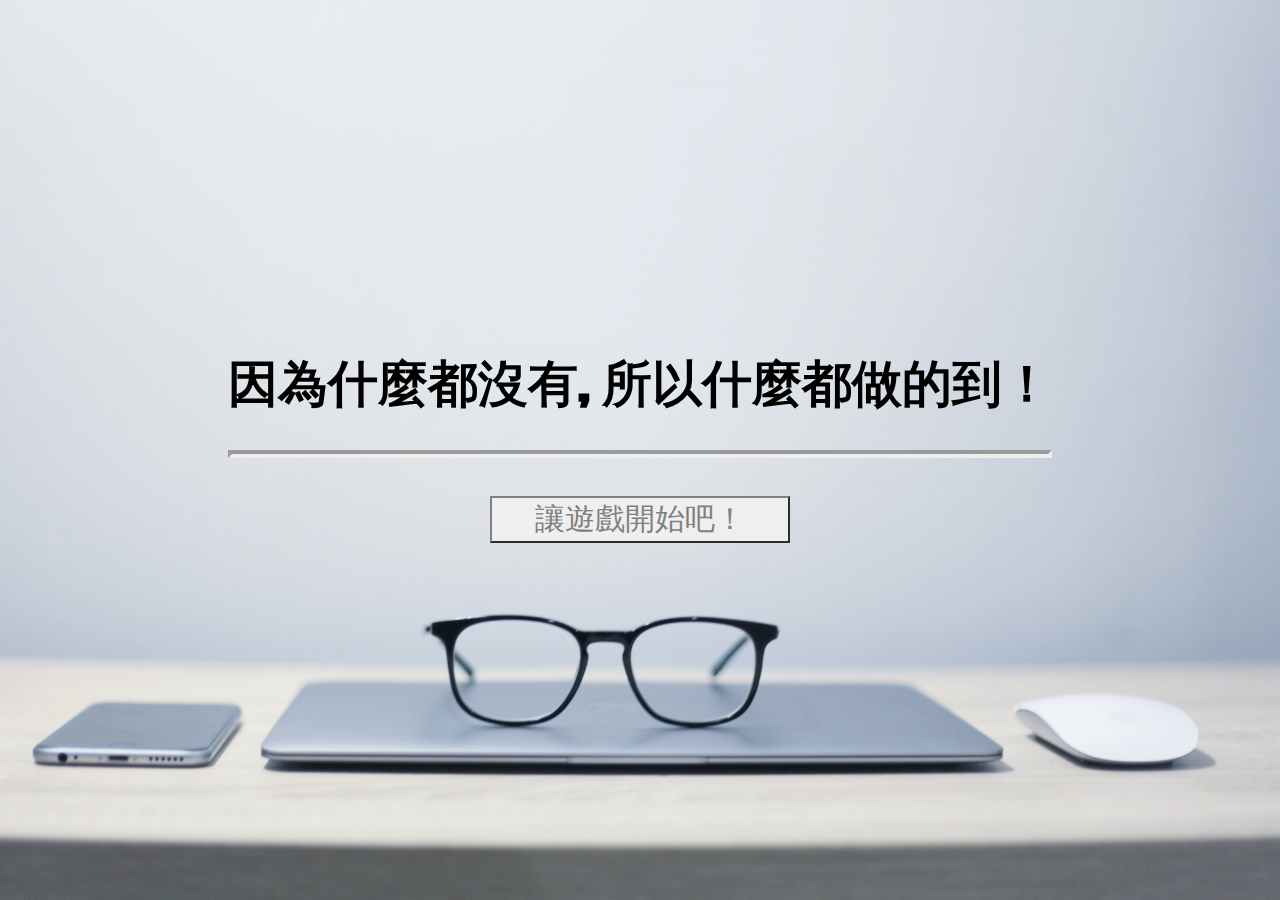
<file: index.html>
<!DOCTYPE html>
<html>
  <head>
    <meta charset="utf-8">

    <link rel="stylesheet" href="https://maxcdn.bootstrapcdn.com/bootstrap/4.0.0-beta.3/css/bootstrap.min.css" integrity="sha384-Zug+QiDoJOrZ5t4lssLdxGhVrurbmBWopoEl+M6BdEfwnCJZtKxi1KgxUyJq13dy" crossorigin="anonymous">

    <link rel="stylesheet" href="https://fonts.googleapis.com/css?family=Anton|VT323">

    <link rel="stylesheet" href="./css/index.css">

    <title>AABB</title>
  </head>
  <body>
    <div class="maintext">
      <h1>因為什麼都沒有, 所以什麼都做的到！</h1><br>
      <hr>
    </div>
    <div class="button-container">
      <input id="startBtn" type="button" value="讓遊戲開始吧！" name="subscribe"  class="btn btn-outline-primary btn-lg custom-button" onclick="window.location.href='./html/inGame.html'">
    </div>
    <script src="https://code.jquery.com/jquery-3.2.1.slim.min.js" integrity="sha384-KJ3o2DKtIkvYIK3UENzmM7KCkRr/rE9/Qpg6aAZGJwFDMVNA/GpGFF93hXpG5KkN" crossorigin="anonymous"></script>
    <script src="https://cdnjs.cloudflare.com/ajax/libs/popper.js/1.12.9/umd/popper.min.js" integrity="sha384-ApNbgh9B+Y1QKtv3Rn7W3mgPxhU9K/ScQsAP7hUibX39j7fakFPskvXusvfa0b4Q" crossorigin="anonymous"></script>
    <script src="https://maxcdn.bootstrapcdn.com/bootstrap/4.0.0-beta.3/js/bootstrap.min.js" integrity="sha384-a5N7Y/aK3qNeh15eJKGWxsqtnX/wWdSZSKp+81YjTmS15nvnvxKHuzaWwXHDli+4" crossorigin="anonymous"></script>

  </body>
</html>
</file>
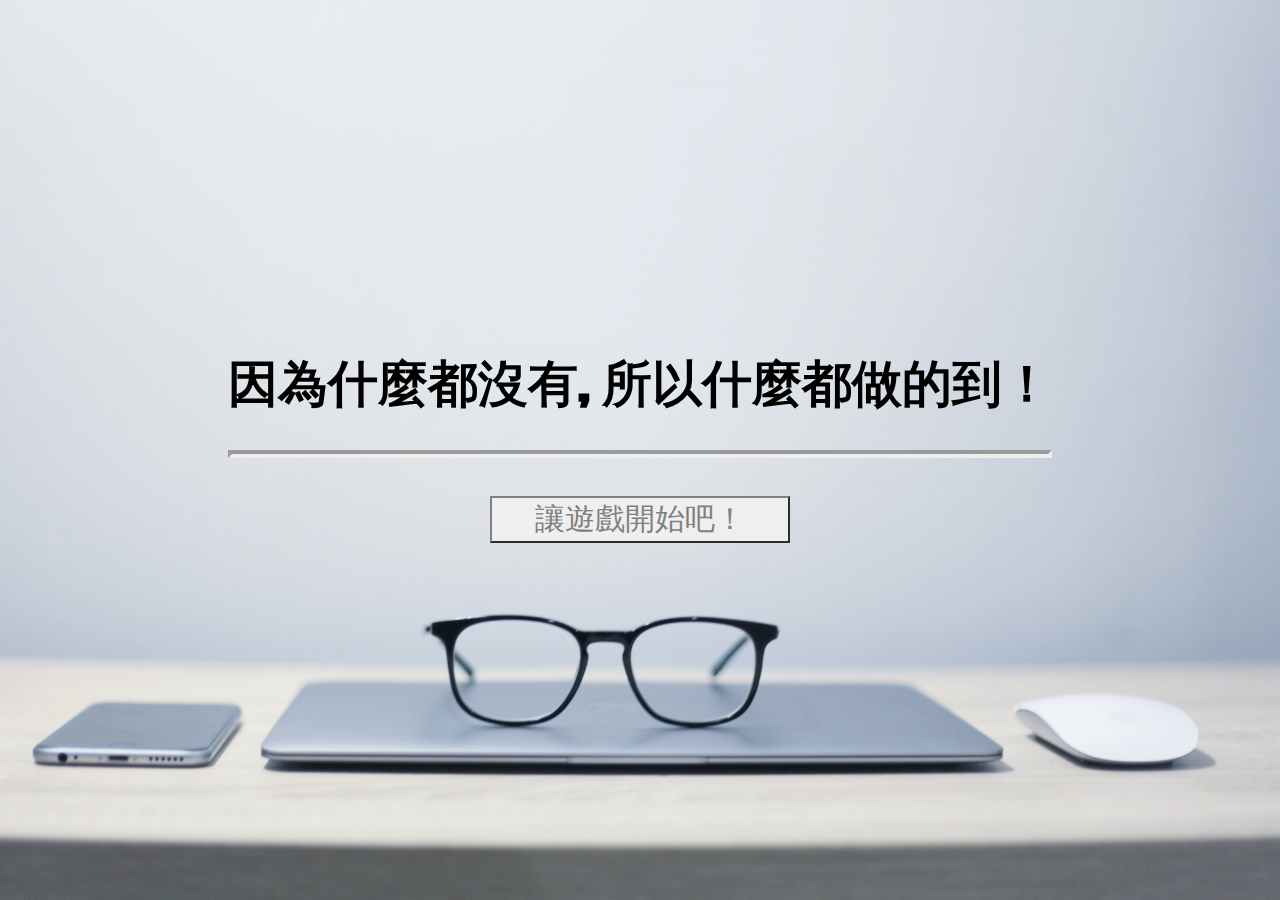
<file: html/index.html>
<!DOCTYPE html>
<html>
  <head>
    <meta charset="utf-8">

    <link rel="stylesheet" href="https://maxcdn.bootstrapcdn.com/bootstrap/4.0.0-beta.3/css/bootstrap.min.css" integrity="sha384-Zug+QiDoJOrZ5t4lssLdxGhVrurbmBWopoEl+M6BdEfwnCJZtKxi1KgxUyJq13dy" crossorigin="anonymous">

    <link rel="stylesheet" href="https://fonts.googleapis.com/css?family=Anton|VT323">

    <link rel="stylesheet" href="../css/index.css">

    <title>Landing Page!</title>
  </head>
  <body>
    <div class="maintext">
      <h1>因為什麼都沒有, 所以什麼都做的到！</h1><br>
      <hr>
    </div>
    <div class="button-container">
      <input id="startBtn" type="button" value="讓遊戲開始吧！" name="subscribe"  class="btn btn-outline-primary btn-lg custom-button" onclick="window.location.href='inGame.html'">
    </div>
    <script src="https://code.jquery.com/jquery-3.2.1.slim.min.js" integrity="sha384-KJ3o2DKtIkvYIK3UENzmM7KCkRr/rE9/Qpg6aAZGJwFDMVNA/GpGFF93hXpG5KkN" crossorigin="anonymous"></script>
    <script src="https://cdnjs.cloudflare.com/ajax/libs/popper.js/1.12.9/umd/popper.min.js" integrity="sha384-ApNbgh9B+Y1QKtv3Rn7W3mgPxhU9K/ScQsAP7hUibX39j7fakFPskvXusvfa0b4Q" crossorigin="anonymous"></script>
    <script src="https://maxcdn.bootstrapcdn.com/bootstrap/4.0.0-beta.3/js/bootstrap.min.js" integrity="sha384-a5N7Y/aK3qNeh15eJKGWxsqtnX/wWdSZSKp+81YjTmS15nvnvxKHuzaWwXHDli+4" crossorigin="anonymous"></script>

  </body>
</html>
</file>
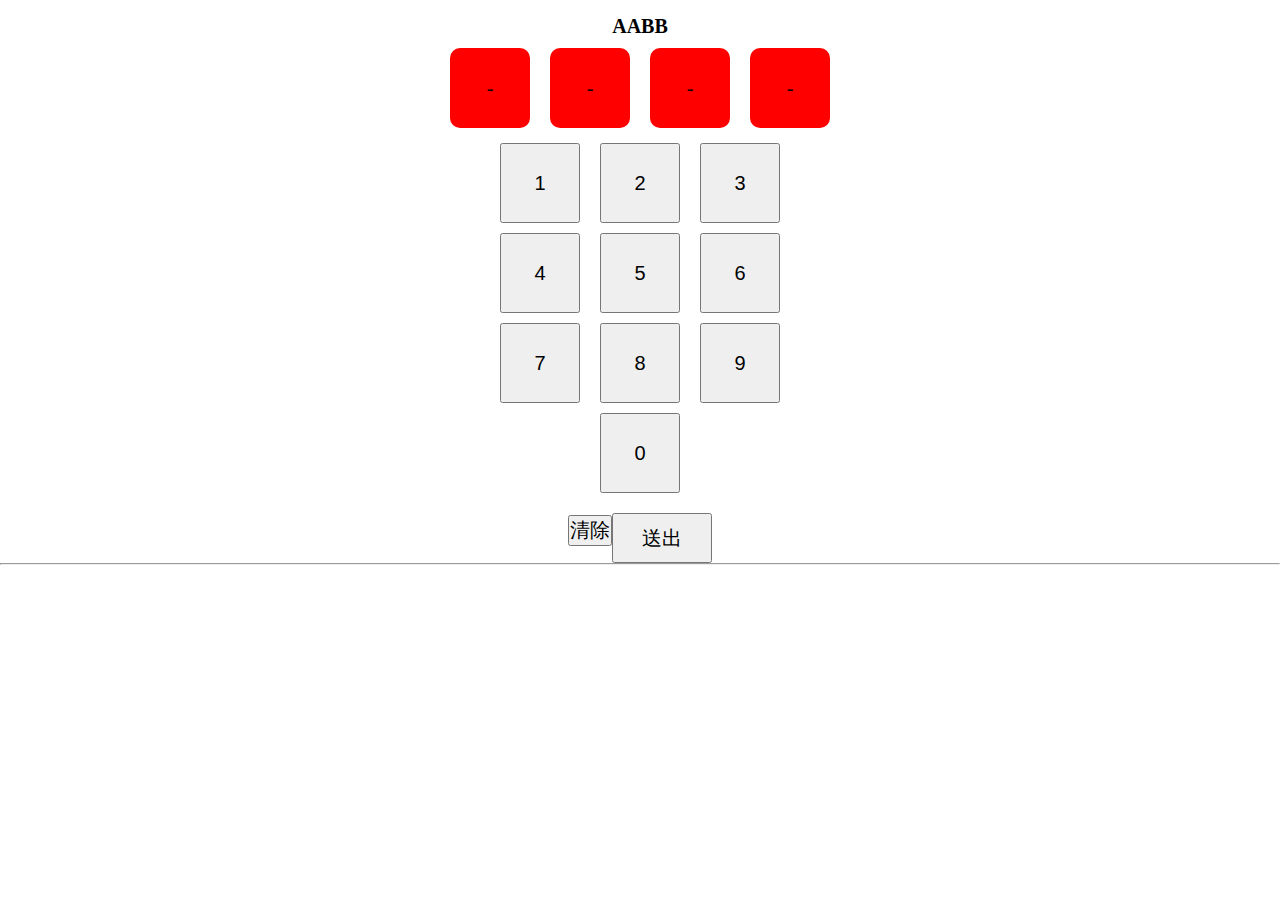
<file: html/inGame.html>
<!DOCTYPE html>
<html>
  <head>
    <meta charset="utf-8">

    <link rel="stylesheet" href="https://maxcdn.bootstrapcdn.com/bootstrap/4.0.0-beta.3/css/bootstrap.min.css" integrity="sha384-Zug+QiDoJOrZ5t4lssLdxGhVrurbmBWopoEl+M6BdEfwnCJZtKxi1KgxUyJq13dy" crossorigin="anonymous">

    <link rel="stylesheet" href="../css/inGame.css">

    <title>AABB</title>
  </head>
  <body>
    <h1>AABB</h1>
    <div class="container numberDisplay">
      <div id="display0" class="displayRow">-</div>
      <div id="display1" class="displayRow">-</div>
      <div id="display2" class="displayRow">-</div>
      <div id="display3" class="displayRow">-</div>
    </div>
    <div class="numberInputColumn">
      <div class="container numberInputRow">
        <button type="button" class="btn btn-primary inputNumberBtn">1</button>
        <button type="button" class="btn btn-primary inputNumberBtn">2</button>
        <button type="button" class="btn btn-primary inputNumberBtn">3</button>
      </div>
      <div class="container numberInputRow">
        <button type="button" class="btn btn-primary inputNumberBtn">4</button>
        <button type="button" class="btn btn-primary inputNumberBtn">5</button>
        <button type="button" class="btn btn-primary inputNumberBtn">6</button>
      </div>
      <div class="container numberInputRow">
        <button type="button" class="btn btn-primary inputNumberBtn">7</button>
        <button type="button" class="btn btn-primary inputNumberBtn">8</button>
        <button type="button" class="btn btn-primary inputNumberBtn">9</button>
      </div>
      <div class="container numberInputRow">
        <button type="button" class="btn btn-primary inputNumberBtn zeroBtn">0</button>
      </div>
    </div>
    <div class="container submit">
      <button type="button" class="btn btn-outline-dark deleteBtn">清除</button>
      <button type="button" class="btn btn-outline-dark submitBtn">送出</button>
    </div>
    <hr>
    <div class="resultDisplay">
      <div class="number">
        <ol id="numberHistory">
        </ol>
      </div>
      <div class="hint">
        <ul id="hintList">
        </ul>
      </div>

    </div>
    <script src="https://code.jquery.com/jquery-3.2.1.slim.min.js" integrity="sha384-KJ3o2DKtIkvYIK3UENzmM7KCkRr/rE9/Qpg6aAZGJwFDMVNA/GpGFF93hXpG5KkN" crossorigin="anonymous"></script>
    <script src="https://cdnjs.cloudflare.com/ajax/libs/popper.js/1.12.9/umd/popper.min.js" integrity="sha384-ApNbgh9B+Y1QKtv3Rn7W3mgPxhU9K/ScQsAP7hUibX39j7fakFPskvXusvfa0b4Q" crossorigin="anonymous"></script>
    <script src="https://maxcdn.bootstrapcdn.com/bootstrap/4.0.0-beta.3/js/bootstrap.min.js" integrity="sha384-a5N7Y/aK3qNeh15eJKGWxsqtnX/wWdSZSKp+81YjTmS15nvnvxKHuzaWwXHDli+4" crossorigin="anonymous"></script>
    <script src="../javascript/inGame.js"></script>
  </body>

</html>
</file>
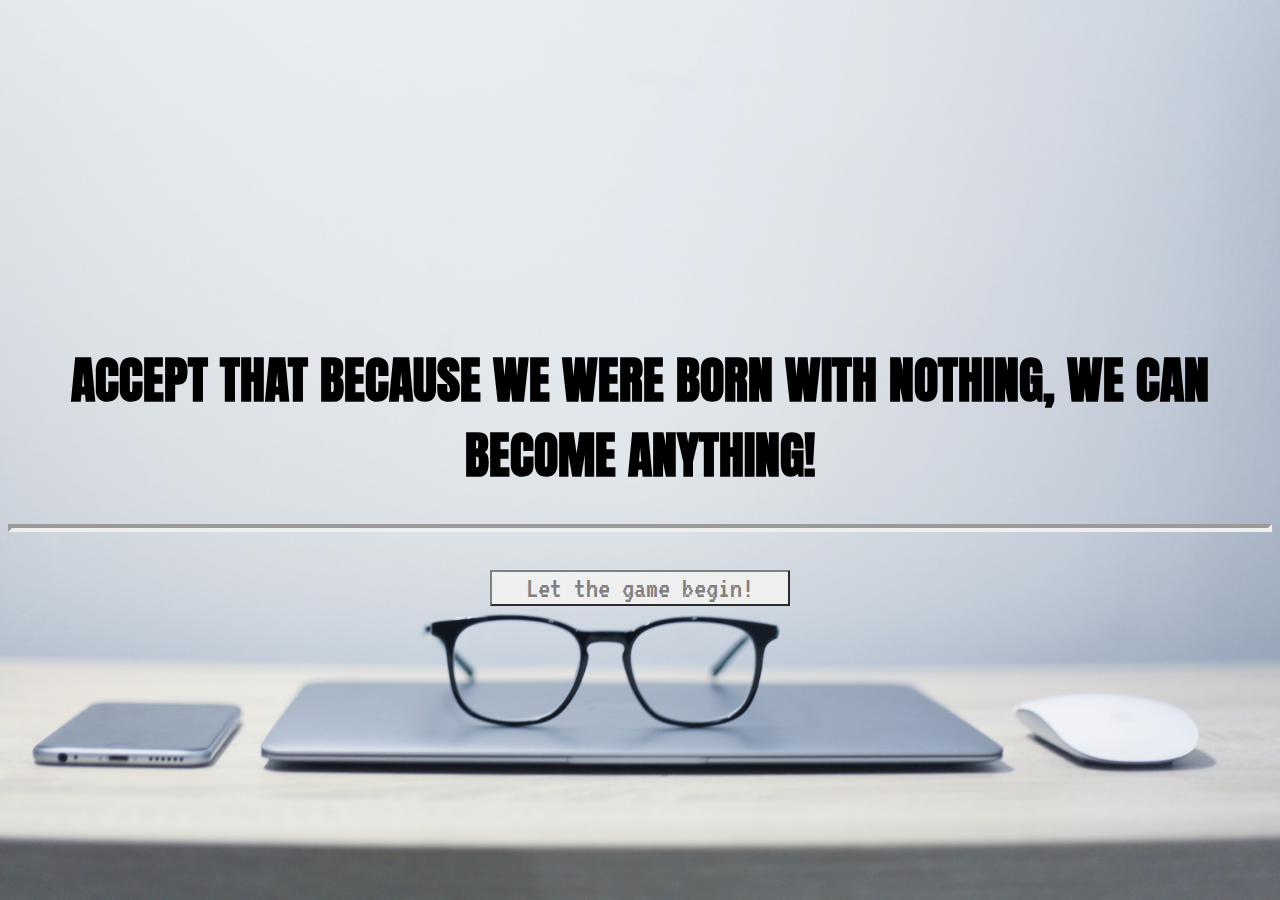
<file: html/startPage.html>
<!DOCTYPE html>
<html>
  <head>
    <meta charset="utf-8">

    <link rel="stylesheet" href="https://maxcdn.bootstrapcdn.com/bootstrap/4.0.0-beta.3/css/bootstrap.min.css" integrity="sha384-Zug+QiDoJOrZ5t4lssLdxGhVrurbmBWopoEl+M6BdEfwnCJZtKxi1KgxUyJq13dy" crossorigin="anonymous">

    <link rel="stylesheet" href="https://fonts.googleapis.com/css?family=Anton|VT323">

    <link rel="stylesheet" href="../css/startPage.css">

    <title>Landing Page!</title>
  </head>
  <body>
    <div class="maintext">
      <h1>Accept that because we were born with nothing, we can become anything!</h1><br>
      <hr>
    </div>
    <div class="button-container">
      <input id="startBtn" type="button" value="Let the game begin!" name="subscribe"  class="btn btn-outline-primary btn-lg custom-button" onclick="window.location.href='inGame.html'>
    </div>

    <script src="https://code.jquery.com/jquery-3.2.1.slim.min.js" integrity="sha384-KJ3o2DKtIkvYIK3UENzmM7KCkRr/rE9/Qpg6aAZGJwFDMVNA/GpGFF93hXpG5KkN" crossorigin="anonymous"></script>
    <script src="https://cdnjs.cloudflare.com/ajax/libs/popper.js/1.12.9/umd/popper.min.js" integrity="sha384-ApNbgh9B+Y1QKtv3Rn7W3mgPxhU9K/ScQsAP7hUibX39j7fakFPskvXusvfa0b4Q" crossorigin="anonymous"></script>
    <script src="https://maxcdn.bootstrapcdn.com/bootstrap/4.0.0-beta.3/js/bootstrap.min.js" integrity="sha384-a5N7Y/aK3qNeh15eJKGWxsqtnX/wWdSZSKp+81YjTmS15nvnvxKHuzaWwXHDli+4" crossorigin="anonymous"></script>

  </body>
</html>
</file>
<file: css/index.css>
body {
  background: url(img/bgi.jpg) no-repeat center fixed;
  background-size: cover;
  font-family: 'Anton', cursive;
  display: flex;
  flex-direction: column;
  align-items: center;
}
h1 {
  text-align: center;
  font-size: 50px;
  margin-bottom: 0px;
  padding-bottom: 0px;
  text-transform: uppercase;
}
.maintext {
  margin-top: 300px;
}
.custom-button {
  width: 300px;
  font-size: 30px;
  font-family: 'VT323', monospace;
  margin-top: 30px;
  border-color: #808080;
  color: #808080;
  transition: transform 1s, background-color 1s, border-color 1s;
}
.custom-button:hover {
  background-color: #808080;
  border-color: #808080;
  transform: scale(1.2);
}
.custom-button:focus, .custom-button.focus {
  box-shadow: 0 0 0 0.2rem rgba(128, 128, 128, 0.5);
}
.custom-button:not([disabled]):not(.disabled):active, .custom-button:not([disabled]):not(.disabled).active,
.show > .custom-button.dropdown-toggle {
  color: #212529;
  background-color: #808080;
  border-color: #808080;
  box-shadow: 0 0 0 0.2rem rgba(128, 128, 128, 0.5);
}
hr {
  color: #6D6C6B;
  border-width: 4px;
}
</file>
<file: css/inGame.css>
*{
  padding: 0;
  margin: 0;
  font-size: 20px;
}

h1{
  text-align: center;
  margin-top: 15px;
}

.container{
  display: flex;
  justify-content: center;
  align-items: center;
}

.displayRow{
  width: 80px;
  height: 80px;
  margin: 10px;

  background-color: red;
  text-align: center;
  line-height: 80px;
  border-radius: 10px;
}

.numberInputRow{
  margin: 2px 10px;
}

.numberInputColumn{
  display: flex;
  flex-direction: column;
  justify-content: center;
  align-items: center;
}

.submit{


}

.submitBtn{
  width: 100px;
  height: 50px;
  margin-top: 15px;
}

.resultDisplay{
  display: flex;
  flex-direction: row;
  justify-content: space-around;
}

.number,.hint{
  margin: 0px 20px;
}

li{
  font-size: 40px;  
}

.inputNumberBtn{
  margin: 3px 10px;
  width: 80px;
  height: 80px;
}
</file>
<file: css/startPage.css>
body {
  background: url(img/bgi.jpg) no-repeat center fixed;
  background-size: cover;
  font-family: 'Anton', cursive;
  display: flex;
  flex-direction: column;
  align-items: center;
}
h1 {
  text-align: center;
  font-size: 50px;
  margin-bottom: 0px;
  padding-bottom: 0px;
  text-transform: uppercase;
}
.maintext {
  margin-top: 300px;
}
.custom-button {
  width: 300px;
  font-size: 30px;
  font-family: 'VT323', monospace;
  margin-top: 30px;
  border-color: #808080;
  color: #808080;
  transition: transform 1s, background-color 1s, border-color 1s;
}
.custom-button:hover {
  background-color: #808080;
  border-color: #808080;
  transform: scale(1.2);
}
.custom-button:focus, .custom-button.focus {
  box-shadow: 0 0 0 0.2rem rgba(128, 128, 128, 0.5);
}
.custom-button:not([disabled]):not(.disabled):active, .custom-button:not([disabled]):not(.disabled).active,
.show > .custom-button.dropdown-toggle {
  color: #212529;
  background-color: #808080;
  border-color: #808080;
  box-shadow: 0 0 0 0.2rem rgba(128, 128, 128, 0.5);
}
hr {
  color: #6D6C6B;
  border-width: 4px;
}
</file>
